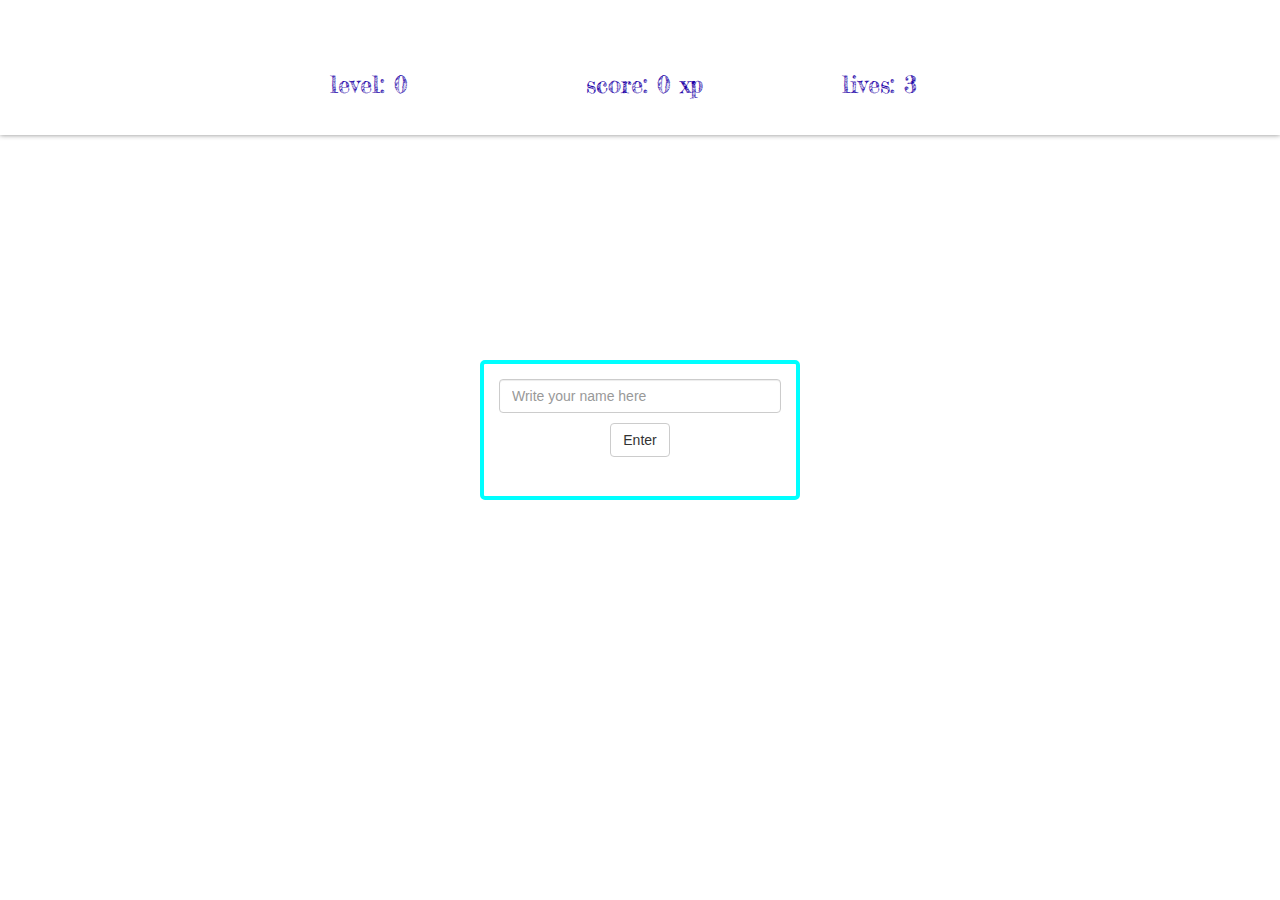
<file: index.html>
<html>
<head>
	<title>Astroids</title>
	<link rel="stylesheet" href="https://maxcdn.bootstrapcdn.com/bootstrap/3.3.5/css/bootstrap.min.css">
	<link href='http://fonts.googleapis.com/css?family=Fredericka+the+Great' rel='stylesheet' type='text/css'>
	<link rel="stylesheet" type="text/css" href="astroidsDesign.css">
	<script type="text/javascript" src="BaseLibrary.js"></script>
	<script type="text/javascript" src="rockBounce.js"></script>
	<script type="text/javascript" src="rock.js"></script>
	<script type="text/javascript" src="astroids.js"></script>
</head>
<body>
	<header>
		<p id="level">level: 0</p>
		<p id="score">score: 0 xp</p>
		<p id="live">lives: 3</p>
	</header>
	<form id='nameInput'>
		<input id='name' type='text' placeholder='Write your name here' class="form-control">
		<a id='name_btn' class="btn btn-default" style="margin: 10px" onclick="GO();">Enter</a>
	</form>
</body>
</html>
</file>
<file: astroidsDesign.css>
* {
	margin: 0;
	padding: 0;
}
canvas {
	position: absolute;
	left: 0;
	
}
header {
	position: absolute;
	height: 15%;
	width: 100%;
	box-shadow: 0 0 5px #888888;
	/*background-color: pink;*/
}
header > p {
	padding: 0 10px;
	position: relative;
	top: 50%;
	left: 25%;
	float: left;
	width: 20%;
	font-family: 'Fredericka the Great', cursive;
	font-size: 18pt;
	color: rgb(28, 0, 168);
}
form {
	z-index: 2;
	position: absolute;
	top: 40%;
	left: 37.5%;
	width: 25%;
	height: 140px;
	text-align: center;
	padding: 15px;
	border: 4px solid aqua;
	border-radius: 5px;
}
</file>
